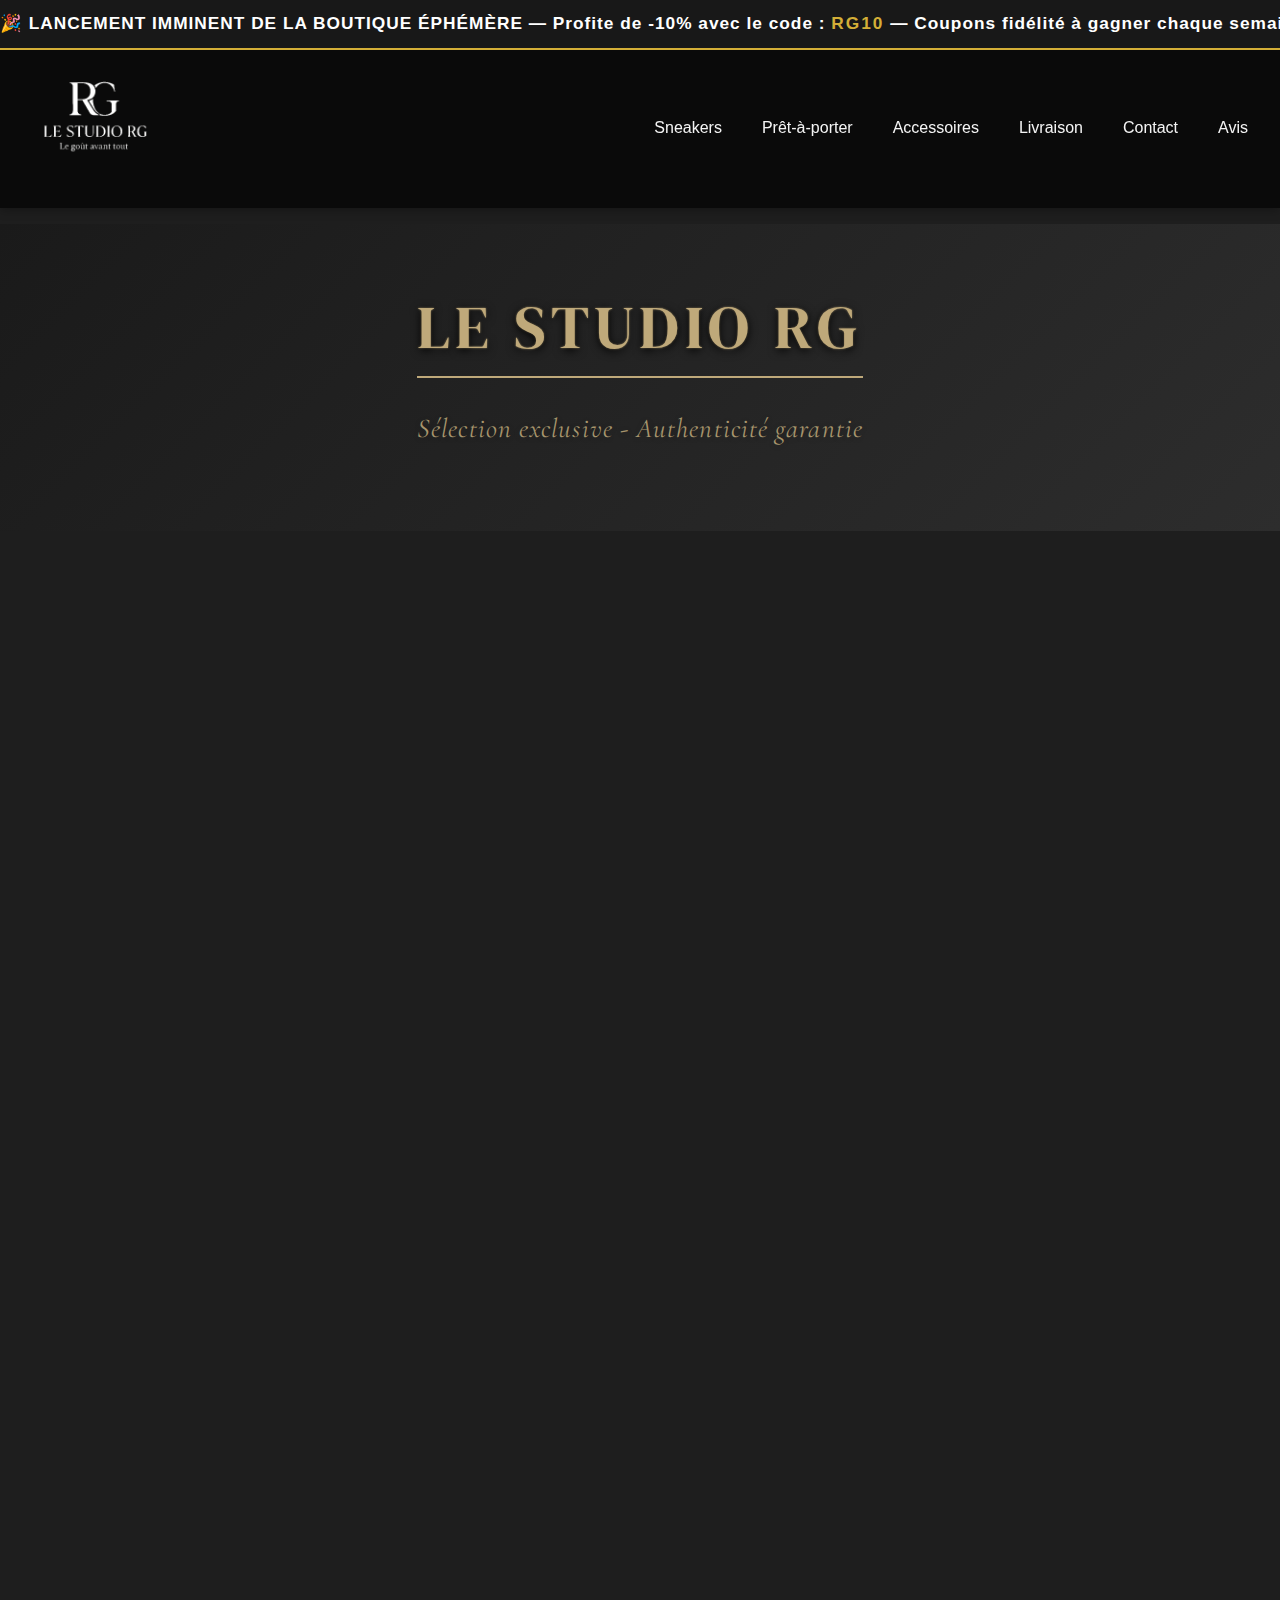
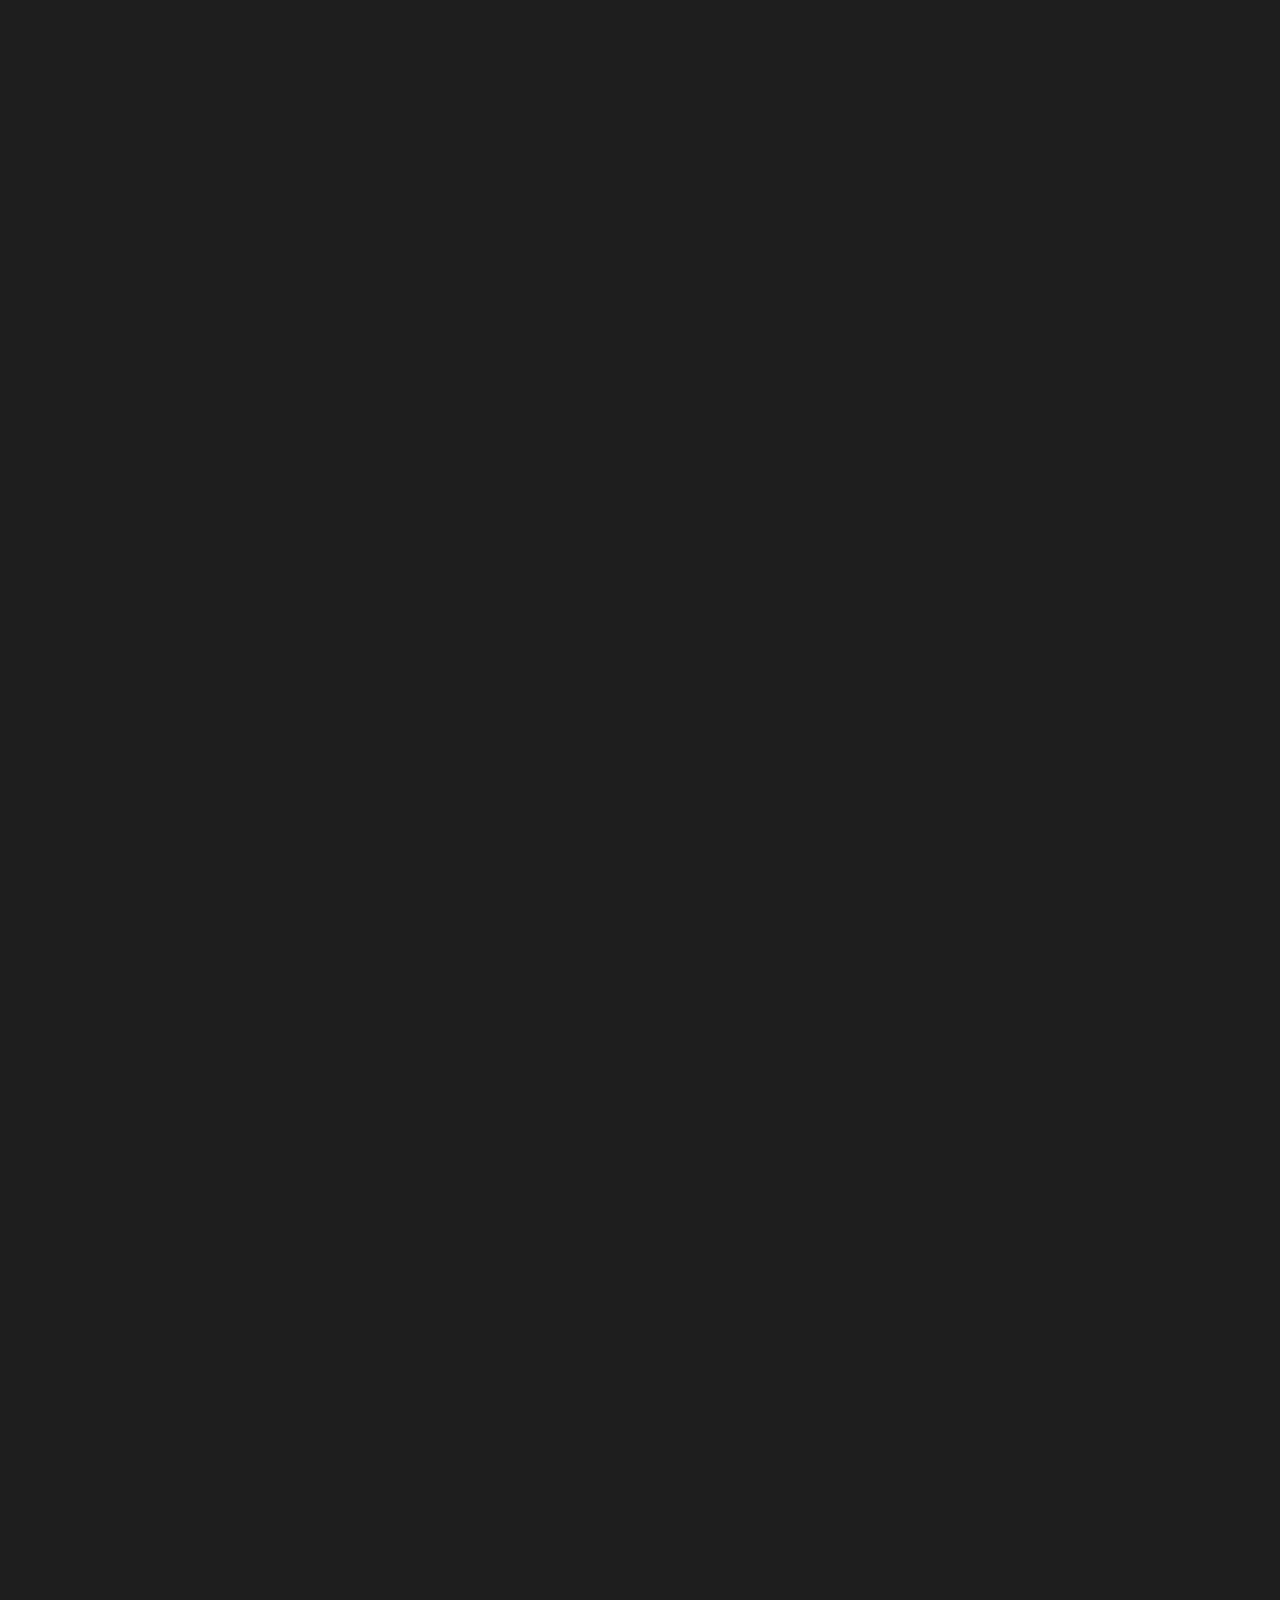
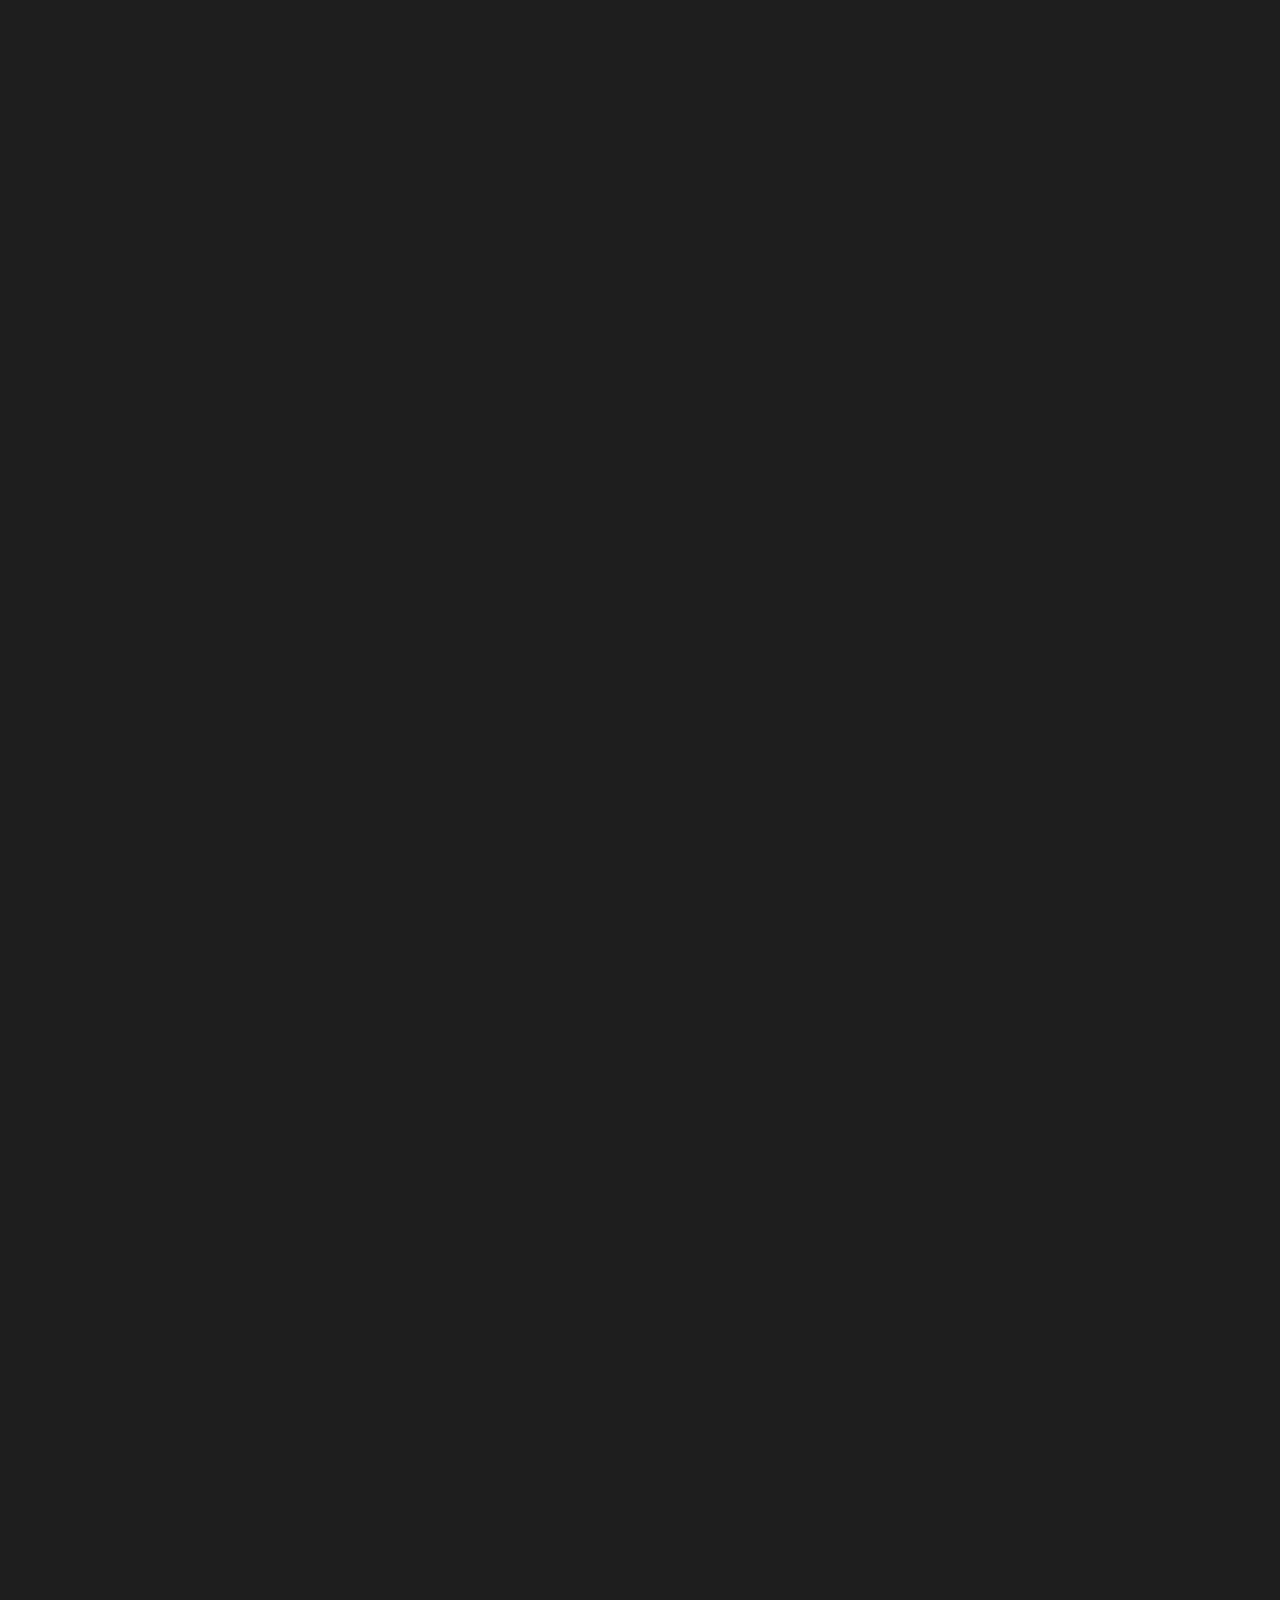
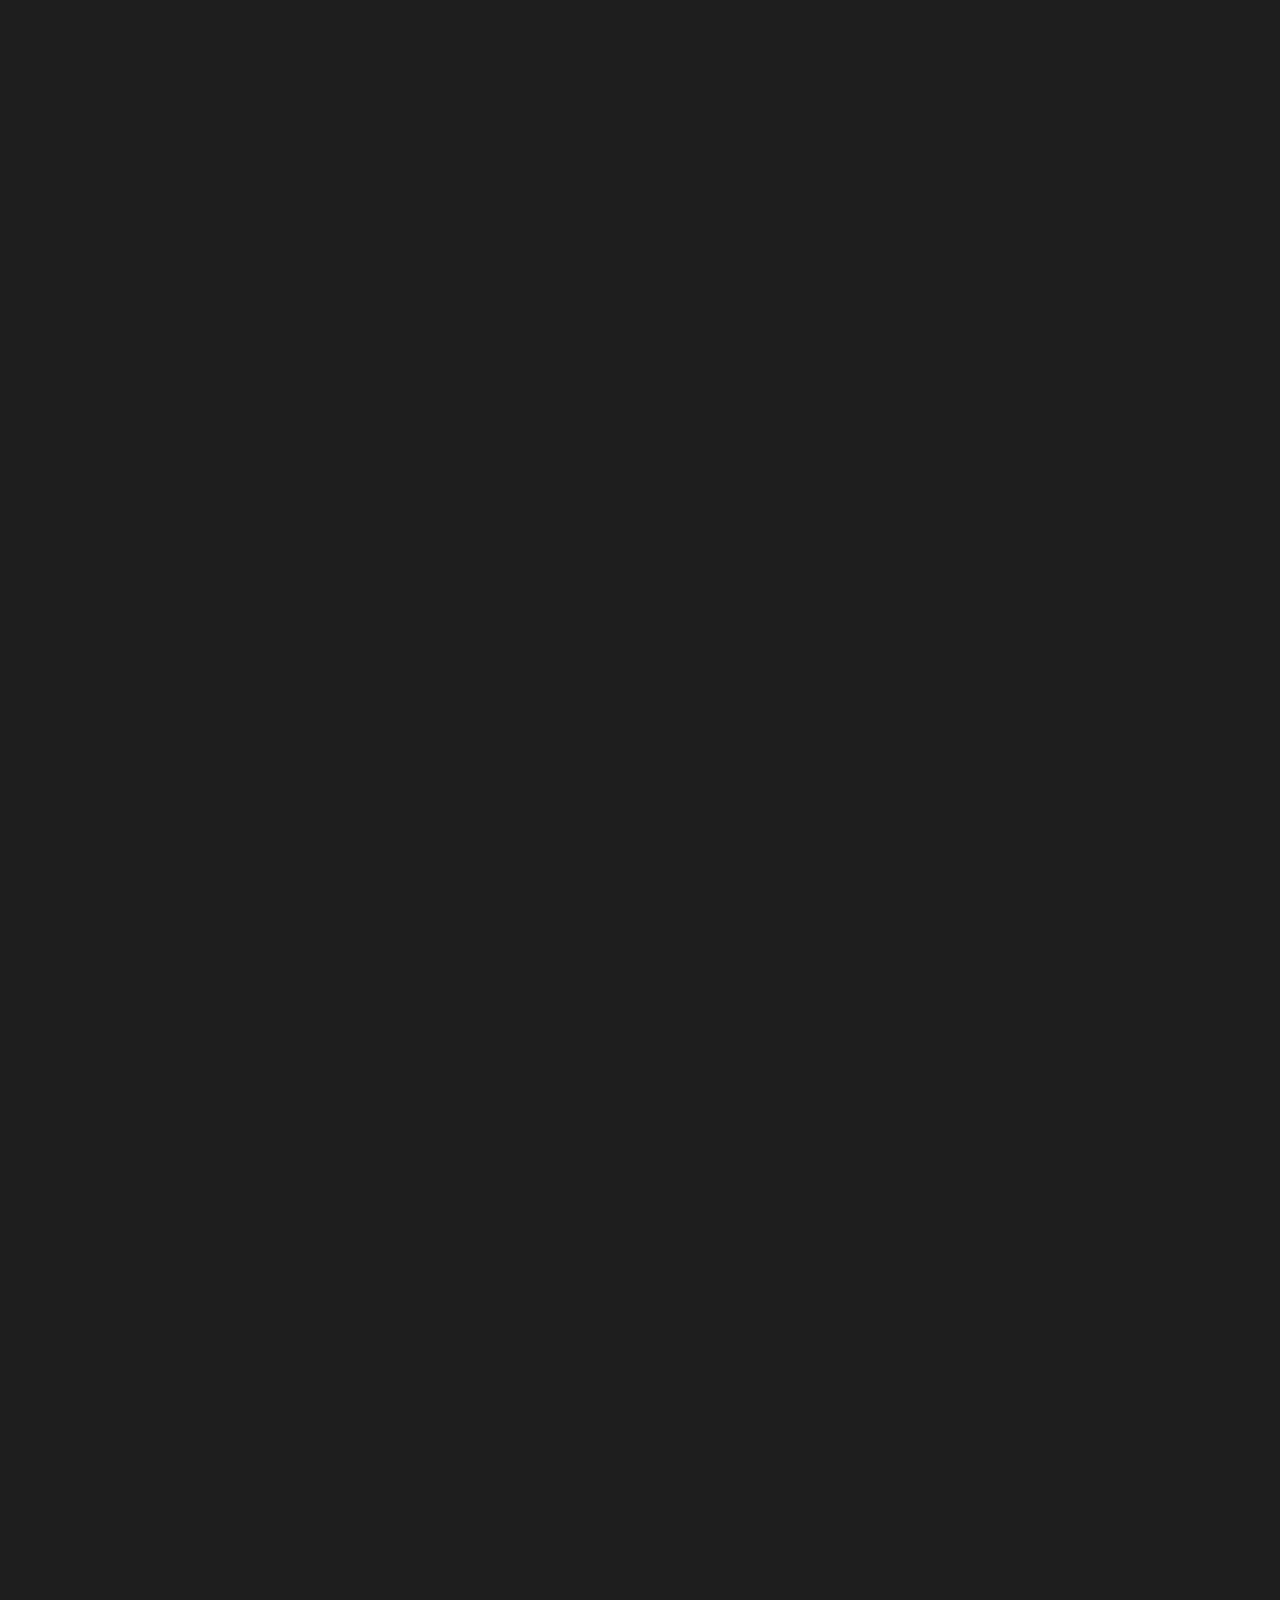
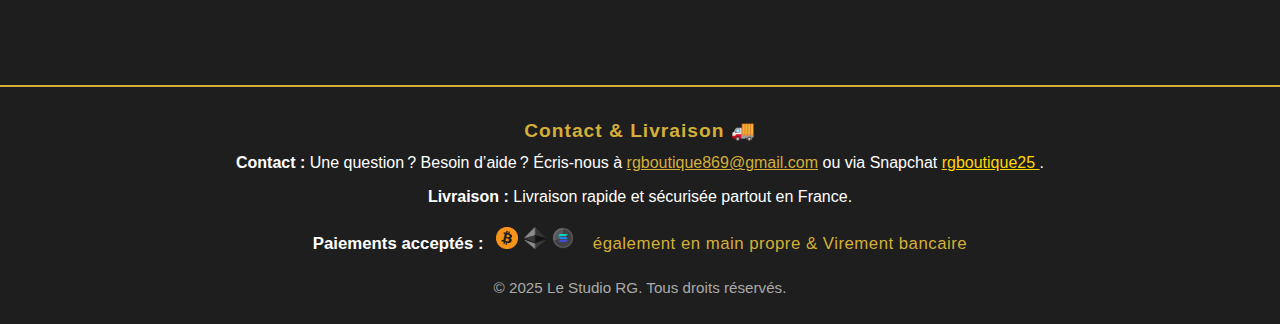
<file: avis.html>
<!DOCTYPE html>
<html lang="fr">
<head>
  <meta charset="UTF-8">
  <meta name="viewport" content="width=device-width, initial-scale=1.0">
  <title>Avis des clients - Le Studio RG</title>
  <meta name="description" content="Avis clients Le Studio RG : retours authentiques sur nos sneakers et accessoires premium.">
  <link rel="stylesheet" href="css/style.css">
  <link rel="stylesheet" href="css/avis.css">
  <link rel="icon" href="assets/logo/logo.png" type="image/png">
  <link href="https://fonts.googleapis.com/css2?family=Cormorant+Garamond:wght@400;700&display=swap" rel="stylesheet">
  <link href="https://fonts.googleapis.com/css2?family=Cinzel:wght@700&display=swap" rel="stylesheet">
  <link href="https://fonts.googleapis.com/css2?family=DM+Serif+Display&display=swap" rel="stylesheet">
  <link href="https://fonts.googleapis.com/css2?family=Playfair+Display:wght@700&display=swap" rel="stylesheet">
</head>
<body class="avis-page">
  <!-- Bandeau promo animé -->
  <div class="marquee-container">
    <div class="marquee">
      🎉 LANCEMENT IMMINENT DE LA BOUTIQUE ÉPHÉMÈRE — Profite de -10% avec le code : <strong>RG10</strong> — Coupons fidélité à gagner chaque semaine ! 🎉
    </div>
  </div>

  <nav class="nav">
    <div class="nav-container">
      <a href="index.html"><img src="assets/logo/logo.png" alt="Logo Le Studio RG" class="logo"></a>
      <button id="burger-btn" class="burger" aria-label="Menu">
        <span class="bar"></span>
        <span class="bar"></span>
        <span class="bar"></span>
      </button>
      <ul id="nav-links" class="nav-links">
        <li><a href="index.html#sneakers">Sneakers</a></li>
        <li><a href="index.html#luxury">Prêt-à-porter</a></li>
        <li><a href="index.html#accessories">Accessoires</a></li>
        <li><a href="index.html#footer-contact">Livraison</a></li>
        <li><a href="index.html#footer-contact">Contact</a></li>
        <li><a href="avis.html" class="active">Avis</a></li>
      </ul>
    </div>
  </nav>

  <header class="header">
    <h1>LE STUDIO RG</h1>
    <p class="slogan">Sélection exclusive - Authenticité garantie</p>
  </header>

  <section id="avis" class="section fade-in">
    <div class="avis-mean-block">
      <img src="assets/logo/Trustpilot_Logo_(2022).svg.png" alt="Trustpilot" class="trustpilot-logo">
      <div>
        <div class="avis-mean-title">Moyenne de la boutique</div>
        <div class="avis-mean-note">
          <span class="avis-mean-score">4.6</span>
          <span class="avis-mean-stars">
            <span class="star">&#9733;</span>
            <span class="star">&#9733;</span>
            <span class="star">&#9733;</span>
            <span class="star">&#9733;</span>
            <span class="star half">&#9733;</span>
          </span>
          <span class="avis-mean-txt">/ 5</span>
        </div>
        <div class="avis-mean-trust">Basé sur 128 avis vérifiés</div>
      </div>
    </div>
    <h2 class="section-title">Avis des clients</h2>
    <div class="testimonial-list">
      <div class="testimonial">
        <div class="testimonial-stars" data-rating="5">
          <span class="star">&#9733;</span>
          <span class="star">&#9733;</span>
          <span class="star">&#9733;</span>
          <span class="star">&#9733;</span>
          <span class="star">&#9733;</span>
        </div>
        <p class="testimonial-text">“Service au top, livraison rapide et produit conforme à la description. Je recommande !”</p>
        <div class="testimonial-author">
          <img src="assets/profile/Sarah-1.jpg" alt="Sarah B" class="testimonial-avatar">
          <span>— Sarah B</span>
        </div>
      </div>
      <div class="testimonial">
        <div class="testimonial-stars" data-rating="4">
          <span class="star">&#9733;</span>
          <span class="star">&#9733;</span>
          <span class="star">&#9733;</span>
          <span class="star">&#9733;</span>
          <span class="star">&#9734;</span>
        </div>
        <p class="testimonial-text">“Des modèles rares et authentiques, parfait pour les passionnés de sneakers.”</p>
        <div class="testimonial-author">
          <img src="assets/profile/medhi.jfif" alt="Mehdi L" class="testimonial-avatar">
          <span>— Mehdi L</span>
        </div>
      </div>
      <div class="testimonial">
        <div class="testimonial-stars" data-rating="5">
          <span class="star">&#9733;</span>
          <span class="star">&#9733;</span>
          <span class="star">&#9733;</span>
          <span class="star">&#9733;</span>
          <span class="star">&#9733;</span>
        </div>
        <p class="testimonial-text">“Accueil chaleureux, conseils personnalisés et qualité irréprochable.”</p>
        <div class="testimonial-author">
          <img src="assets/profile/julie.jfif" alt="Julie R" class="testimonial-avatar">
          <span>— Julie R</span>
        </div>
      </div>
      <div class="testimonial">
        <div class="testimonial-stars" data-rating="4">
          <span class="star">&#9733;</span>
          <span class="star">&#9733;</span>
          <span class="star">&#9733;</span>
          <span class="star">&#9733;</span>
          <span class="star">&#9734;</span>
        </div>
        <p class="testimonial-text">“Super expérience, je reviendrai pour mes prochaines paires !”</p>
        <div class="testimonial-author">
          <img src="assets/profile/karim.jpg" alt="Karim42_" class="testimonial-avatar">
          <span>— Karim42_</span>
        </div>
      </div>
      <div class="testimonial">
        <div class="testimonial-stars" data-rating="5">
          <span class="star">&#9733;</span>
          <span class="star">&#9733;</span>
          <span class="star">&#9733;</span>
          <span class="star">&#9733;</span>
          <span class="star">&#9733;</span>
        </div>
        <p class="testimonial-text">“Commande facile, équipe réactive et produits de qualité.”</p>
        <div class="testimonial-author">
          <img src="assets/profile/lea.jfif" alt="Lea77pink" class="testimonial-avatar">
          <span>— Lea77pink</span>
        </div>
      </div>
      <div class="testimonial">
        <div class="testimonial-stars" data-rating="3">
          <span class="star">&#9733;</span>
          <span class="star">&#9733;</span>
          <span class="star">&#9733;</span>
          <span class="star">&#9734;</span>
          <span class="star">&#9734;</span>
        </div>
        <p class="testimonial-text">“Livraison un peu longue mais produit nickel.”</p>
        <div class="testimonial-author">
          <img src="assets/profile/vincent tag.jpg" alt="Vincent42TAG" class="testimonial-avatar">
          <span>— Vincent42TAG</span>
        </div>
      </div>
      <!-- Ajoute d'autres avis variés ici -->
      <div class="testimonial">
        <div class="testimonial-stars" data-rating="5">
          <span class="star">&#9733;</span>
          <span class="star">&#9733;</span>
          <span class="star">&#9733;</span>
          <span class="star">&#9733;</span>
          <span class="star">&#9733;</span>
        </div>
        <p class="testimonial-text">“Incroyable boutique, j’ai trouvé la paire de mes rêves !”</p>
        <div class="testimonial-author">
          <img src="assets/profile/enzo.jpg" alt="Luffy" class="testimonial-avatar">
          <span>— Enzo_D.</span>
        </div>
      </div>
      <div class="testimonial">
        <div class="testimonial-stars" data-rating="4">
          <span class="star">&#9733;</span>
          <span class="star">&#9733;</span>
          <span class="star">&#9733;</span>
          <span class="star">&#9733;</span>
          <span class="star">&#9734;</span>
        </div>
        <p class="testimonial-text">“Livraison rapide, staff à l’écoute, je recommande !”</p>
        <div class="testimonial-author">
          <img src="assets/profile/katchan.jpg" alt="Sasuke" class="testimonial-avatar">
          <span>— Katchan_Uchiwa</span>
        </div>
      </div>
      <div class="testimonial">
        <div class="testimonial-stars" data-rating="5">
          <span class="star">&#9733;</span>
          <span class="star">&#9733;</span>
          <span class="star">&#9733;</span>
          <span class="star">&#9733;</span>
          <span class="star">&#9733;</span>
        </div>
        <p class="testimonial-text">“Qualité premium, service digne d’un Hokage !”</p>
        <div class="testimonial-author">
          <img src="assets/profile/naruto kid" alt="Naruto" class="testimonial-avatar">
          <span>— Naruto_0KID7</span>
        </div>
      </div>
    </div>
  </section>

  <footer class="footer" id="footer-contact">
    <div class="footer-section">
      <h4>Contact & Livraison 🚚</h4>
      <p>
        <strong>Contact :</strong> Une question ? Besoin d’aide ? Écris-nous à
        <a href="mailto:rgboutique869@gmail.com">rgboutique869@gmail.com</a>
        ou via Snapchat
        <a href="https://www.snapchat.com/add/rgboutique25" target="_blank" style="color:#ffd700; text-decoration:underline;">
          rgboutique25
        </a>.
      </p>
      <p>
        <strong>Livraison :</strong> Livraison rapide et sécurisée partout en France.
      </p>
      <div class="payment-info">
        <strong>Paiements acceptés :</strong>
        <span class="payment-icons">
          <img src="assets/logo/Bitcoin.svg-removebg-preview.png" alt="Bitcoin" title="Bitcoin" class="pay-icon">
          <img src="assets/logo/ETH-removebg-preview.png" alt="Ethereum" title="Ethereum" class="pay-icon">
          <img src="assets/logo/solana-removebg-preview.png" alt="Solana" title="Solana" class="pay-icon">
        </span>
        <span class="pay-text">également en main propre & Virement bancaire</span>
      </div>
    </div>
    <div class="footer-bottom">
      <p>&copy; 2025 Le Studio RG. Tous droits réservés.</p>
    </div>
  </footer>

  <!-- Optionnel : JS pour le burger menu si besoin -->
  <script src="script.js"></script>
</body>
</html>
</file>
<file: css/avis.css>
.testimonial-list {
  display: flex;
  flex-wrap: wrap;
  gap: 2.5rem 2rem;
  justify-content: center;
  margin-top: 2.5rem;
}
.testimonial {
  background: #232323;
  border: 1.5px solid #bfa97a;
  border-radius: 14px;
  box-shadow: 0 2px 12px 0 #d4af3740;
  padding: 1.5rem 2rem;
  max-width: 350px;
  min-width: 260px;
  color: #fff;
  display: flex;
  flex-direction: column;
  align-items: flex-start;
}
.testimonial-list .testimonial {
  display: flex !important;
  flex-direction: column;
}
.testimonial-stars {
  margin-bottom: 0.5em;
  user-select: none;
}
.testimonial-stars .star {
  color: #ffd700;
  font-size: 1.3em;
  margin-right: 2px;
  vertical-align: middle;
  cursor: pointer;
  transition: color 0.2s;
  opacity: 0.7;
}
.testimonial-stars .star.active,
.testimonial-stars .star:hover,
.testimonial-stars .star.hovered {
  color: #ffd700;
  opacity: 1;
}
.testimonial-author {
  margin-top: 1em;
  color: #bfa97a;
  font-style: italic;
  font-size: 1.05em;
}
.avis-mean-block {
  display: flex;
  align-items: center;
  gap: 2.2rem;
  margin-bottom: 2.5rem;
  background: #232323;
  border-radius: 18px;
  padding: 1.5rem 2.5rem;
  box-shadow: 0 2px 24px 0 #d4af3740;
  max-width: 540px;
  margin-left: auto;
  margin-right: auto;
  flex-wrap: wrap;
}
.trustpilot-logo {
  height: 54px;
  width: auto;
  object-fit: contain;
  background: transparent; /* plus de fond blanc */
  border-radius: 0;
  padding: 0;
  box-shadow: none;
  display: block;
}
.avis-mean-title {
  font-family: 'Cinzel', serif;
  font-size: 1.25rem;
  color: #bfa97a;
  font-weight: 700;
  letter-spacing: 0.04em;
  margin-bottom: 0.4em;
  text-align: left;
  text-transform: uppercase;
}
.avis-mean-note {
  display: flex;
  align-items: center;
  gap: 0.7em;
  font-size: 2.3rem;
  font-family: 'DM Serif Display', serif;
  color: #ffd700;
  margin-bottom: 0.2em;
}
.avis-mean-score {
  font-size: 2.3rem;
  color: #ffd700;
  font-family: 'DM Serif Display', serif;
  font-weight: 700;
  margin-right: 0.1em;
}
.avis-mean-stars {
  display: flex;
  align-items: center;
}
.avis-mean-stars .star {
  color: #ffd700;
  font-size: 1.6em;
  margin-right: 2px;
  vertical-align: middle;
  position: relative;
}
.avis-mean-stars .half {
  position: relative;
  display: inline-block;
  overflow: hidden;
  width: 0.8em;
}
.avis-mean-stars .half::after {
  content: '';
  position: absolute;
  left: 50%;
  top: 0;
  width: 50%;
  height: 100%;
  background: #232323;
  z-index: 1;
}
.avis-mean-txt {
  font-size: 1.15rem;
  color: #fff;
  font-family: 'Cormorant Garamond', serif;
  margin-left: 0.2em;
}
.avis-mean-trust {
  font-size: 1rem;
  color: #bfa97a;
  font-family: 'Cormorant Garamond', serif;
  margin-top: 0.3em;
  text-align: left;
}
</file>
<file: css/style.css>
/* RESET ET BASES */
:root {
  --primary: #bfa97a;
  --dark: #111111;
  --darker: #0a0a0a;
  --dark-gray: #1e1e1e;
  --medium-gray: #2d2d2d;
  --light-gray: #3a3a3a;
  --text-light: #f4f4f4;
  --text-muted: #dcdcdc;
  --transition: all 0.3s cubic-bezier(0.25, 0.8, 0.25, 1);
}

* {
  margin: 0;
  padding: 0;
  box-sizing: border-box;
}

body {
  font-family: 'Segoe UI', 'Helvetica Neue', sans-serif;
  background-color: var(--dark-gray);
  color: var(--text-light);
  line-height: 1.6;
  scroll-behavior: smooth;
}

/* TYPOGRAPHIE */
h1, h2, h3, h4 {
  font-weight: 600;
  line-height: 1.2;
}

a {
  text-decoration: none;
  color: inherit;
  transition: var(--transition);
}

/* NAVIGATION AMÉLIORÉE */
.nav {
  background: var(--darker);
  color: white;
  padding: 1rem 2rem;
  position: sticky;
  top: 48px; /* Décale la navbar sous le bandeau promo (ajuste si besoin) */
  z-index: 1000;
  box-shadow: 0 2px 10px rgba(0, 0, 0, 0.3);
}

.nav-container {
  max-width: 1400px;
  margin: 0 auto;
  display: flex;
  justify-content: space-between;
  align-items: center;
}

.logo-container {
  display: flex;
  align-items: center;
  gap: 0.5rem;
}

.logo {
  width: 120px;
  height: auto;
  transition: transform 0.3s ease;
}

.logo:hover {
  transform: scale(1.05);
}

.nav-links {
  display: flex;
  list-style: none;
  gap: 2.5rem;
}

.nav-links li a {
  color: var(--text-light);
  font-weight: 500;
  position: relative;
  padding: 0.5rem 0;
}

.nav-links li a::after {
  content: '';
  position: absolute;
  bottom: 0;
  left: 0;
  width: 0;
  height: 2px;
  background: var(--primary);
  transition: width 0.3s ease;
}

.nav-links li a:hover::after,
.nav-links li a:focus::after {
  width: 100%;
}

.nav-links li a:hover {
  color: var(--primary);
}

/* BURGER MENU ANIMÉ */
.burger {
  display: none;
  flex-direction: column;
  justify-content: space-between;
  width: 28px;
  height: 20px;
  background: transparent;
  border: none;
  cursor: pointer;
  padding: 0;
  z-index: 1001;
}

.burger .bar {
  width: 100%;
  height: 3px;
  background: var(--text-light);
  transition: var(--transition);
  transform-origin: left center;
}

.burger.active .bar:nth-child(1) {
  transform: rotate(45deg) translateY(-2px);
}

.burger.active .bar:nth-child(2) {
  opacity: 0;
}

.burger.active .bar:nth-child(3) {
  transform: rotate(-45deg) translateY(2px);
}

/* HEADER STYLISÉ */
.header {
  text-align: center;
  padding: 4.2rem 1rem 5rem 1rem;
  background: linear-gradient(135deg, #1a1a1a 0%, #2d2d2d 100%);
  position: relative;
  margin-top: 64px; /* Augmente la valeur pour descendre encore le bloc */
}
.header h1 {
  font-family: 'DM Serif Display', serif;
  font-size: 3.8rem;
  color: #bfa97a;
  letter-spacing: 0.1em;
  font-weight: 400;
  text-transform: uppercase;
  text-shadow: 0 2px 10px #000, 0 0 2px #bfa97a;
  margin-bottom: 1rem;
  border-bottom: 2px solid #bfa97a;
  display: inline-block;
  padding-bottom: 0.2em;
}

.header .slogan {
  font-family: 'Cormorant Garamond', serif;
  font-size: 1.70rem; /* Augmenté légèrement */
  color: #bfa97a;
  font-weight: 400;
  letter-spacing: 0.04em;
  opacity: 0.85;
  margin: 0 auto;
  margin-top: 0.5em;
  font-style: italic;
  text-shadow: 0 1px 6px #00000030;
  max-width: 700px;
}

/* SECTIONS MODERNES */
.section {
  padding: 4rem 1.5rem;
  max-width: 1400px;
  margin: 0 auto;
}

.section h2 {
  margin-bottom: 3rem;
  font-size: 2.2rem;
  text-align: center;
  color: var(--primary);
  position: relative;
  display: inline-block;
  padding-bottom: 0.5rem;
}

.section h2::after {
  content: '';
  position: absolute;
  bottom: 0;
  left: 50%;
  transform: translateX(-50%);
  width: 80px;
  height: 3px;
  background: var(--primary);
}

/* FILTRE STYLISÉ */
.filter-bar {
  max-width: 1200px;
  margin: 2rem auto;
  display: flex;
  justify-content: center;
  align-items: center;
  gap: 1rem;
}

.filter-bar label {
  font-weight: 500;
  color: var(--text-light);
}

.filter-group {
  display: flex;
  align-items: center;
  justify-content: center;
  gap: 12px;
  margin: 0 auto 32px auto;
  padding: 14px 0 0 0;
}

.filter-group label {
  color: #d4af37;
  font-weight: 700;
  font-size: 1.08rem;
  letter-spacing: 1px;
}

#brand-filter {
  background: #232323;
  color: #fff;
  border: 1.5px solid #d4af37;
  border-radius: 8px;
  padding: 7px 18px;
  font-size: 1.05rem;
  font-weight: 600;
  outline: none;
  transition: border 0.2s;
}

#brand-filter:focus {
  border-color: #fff;
}

/* CARTES PRODUIT AMÉLIORÉES */
.article-list {
  display: flex;
  flex-wrap: wrap;
  justify-content: center; /* Centre toutes les cards dans la liste */
  gap: 16px;
}

.card {
  display: flex;
  flex-direction: column;
  align-items: center;
  justify-content: center;
  text-align: center;
  background: var(--dark-gray);
  border-radius: 12px;
  box-shadow: 0 2px 8px rgba(0,0,0,0.07), 0 0 12px 2px #d4af37;
  border: 1.5px solid #d4af37;
  padding: 18px 10px;
  margin: 12px;
  width: 290px;              /* <-- plus petit qu'avant */
  max-width: 95vw;
  transition: box-shadow 0.3s;
  position: relative;
}

.card:hover {
  /* Supprime tout effet d'agrandissement */
  box-shadow: 0 2px 8px rgba(0,0,0,0.07), 0 0 18px 4px #d4af37;
}

.card img {
  width: 100%;
  height: 300px;
  object-fit: cover;
  transition: none; /* plus d'effet d'agrandissement */
}

.card:hover img {
  transform: none; /* sécurité : aucune transformation */
}

.card-content {
  padding: 1.5rem;
}

.card h4 {
  color: #d4af37;         /* Doré */
  font-weight: bold;
  text-align: center;
  margin: 12px 0 8px 0;
  letter-spacing: 1px;
}

.card p {
  margin: 0.3rem 0;
  color: var(--text-muted);
  font-size: 0.95rem;
}

/* DESCRIPTION ANIMÉE */
.description {
  max-height: 0;
  overflow: hidden;
  transition: max-height 0.5s ease, padding 0.3s ease;
  background: var(--dark-gray);
  font-size: 0.9rem;
  color: var(--text-muted);
  line-height: 1.5;
}

.card.active .description {
  max-height: 200px;
  padding: 1rem;
  border-top: 1px solid rgba(191, 169, 122, 0.2);
}

/* SECTIONS CONTACT & LIVRAISON */
.delivery,
#contact {
  background: var(--dark);
  padding: 3rem 1.5rem;
  max-width: 1000px;
  margin: 3rem auto;
  border-radius: 10px;
  box-shadow: 0 5px 15px rgba(0, 0, 0, 0.1);
}

.delivery h3,
#contact h2 {
  text-align: center;
  font-size: 1.8rem;
  margin-bottom: 1.5rem;
  color: var(--primary);
}

.delivery p,
#contact p {
  text-align: center;
  margin: 1rem 0;
  color: var(--text-muted);
  max-width: 700px;
  margin-left: auto;
  margin-right: auto;
}

#contact a {
  color: var(--primary);
  font-weight: 500;
  position: relative;
}

#contact a::after {
  content: '';
  position: absolute;
  bottom: -2px;
  left: 0;
  width: 0;
  height: 1px;
  background: var(--primary);
  transition: width 0.3s ease;
}

#contact a:hover::after {
  width: 100%;
}

/* FOOTER ENRICHIE */
footer {
  background: var(--dark-gray, #181818);
  color: #fff;
  padding: 32px 0 16px 0;
  margin-top: 48px;
  text-align: center;
  border-top: 2px solid #d4af37;
}

footer p {
  margin: 0.5rem 0;
}

.footer-section {
  margin-bottom: 18px;
}

.footer h4 {
  color: #d4af37;
  margin-bottom: 8px;
  font-size: 1.2rem;
  letter-spacing: 1px;
}

.footer a {
  color: #d4af37;
  text-decoration: underline;
}

.footer-bottom {
  font-size: 0.95em;
  color: #aaa;
  margin-top: 12px;
}

/* ANIMATIONS */
@keyframes fadeIn {
  from { opacity: 0; transform: translateY(30px); }
  to { opacity: 1; transform: translateY(0); }
}

@keyframes glow {
  0%, 100% { filter: drop-shadow(0 0 5px rgba(191, 169, 122, 0.7)); }
  50% { filter: drop-shadow(0 0 15px rgba(191, 169, 122, 0.9)); }
}

.fade-in {
  opacity: 0;
  animation: fadeIn 0.8s forwards;
}

.fade-in.delay-1 { animation-delay: 0.2s; }
.fade-in.delay-2 { animation-delay: 0.4s; }
.fade-in.delay-3 { animation-delay: 0.6s; }

.logo {
  animation: glow 3s infinite ease-in-out;
}

/* RESPONSIVE DESIGN */
@media (max-width: 992px) {
  .header h1 {
    font-size: 2.8rem;
  }
  
  .article-list {
    grid-template-columns: repeat(auto-fill, minmax(240px, 1fr));
  }
}

@media (max-width: 768px) {
  .nav-links {
    position: fixed;
    top: 0;
    right: -100%;
    width: 70%;
    height: 100vh;
    background: var(--dark);
    flex-direction: column;
    justify-content: center;
    align-items: center;
    gap: 2rem;
    transition: right 0.4s ease-in-out;
    padding: 2rem;
  }

  .nav-links.active {
    right: 0;
  }

  .burger {
    display: flex;
  }

  .header {
    padding: 4rem 1rem;
  }

  .header h1 {
    font-size: 2.2rem;
  }

  .header .slogan {
    font-size: 1.1rem;
  }

  .section {
    padding: 3rem 1rem;
  }

  .bottom-row {
    flex-direction: column;
    gap: 24px;
    margin: 32px auto 0 auto;
    max-width: 98vw;
  }
  .bottom-row .testimonial-carousel,
  .bottom-row .alert-warning-card {
    max-width: 100%;
    width: 100%;
    align-self: stretch;
  }
}

@media (max-width: 576px) {
  .filter-bar {
    flex-direction: column;
  }
  
  .article-list {
    grid-template-columns: 1fr;
  }
  
  .card img {
    height: 250px;
  }
}

.sizes {
  display: flex;
  flex-wrap: nowrap;
  gap: 1.2em;
  justify-content: center;
  margin-bottom: 0.5em;
  max-width: 95%;
  overflow-x: auto;
  scrollbar-width: thin;
  scrollbar-color: #bfa97a #232323;
}
.sizes::-webkit-scrollbar {
  height: 6px;
  background: #232323;
}
.sizes::-webkit-scrollbar-thumb {
  background: #bfa97a;
  border-radius: 4px;
}

.size {
  display: flex;
  align-items: center;
  justify-content: center;
  min-width: 2.2em;
  min-height: 2.2em;
  border: 2px solid #bfa97a;
  border-radius: 50%;
  background: transparent;
  color: #ffd700;
  font-weight: 600;
  font-size: 1em;
  transition: background 0.18s, color 0.18s, border 0.18s;
  box-shadow: 0 0 0 2px #bfa97a33;
  padding: 0;
}

.size img {
  height: 1.3em;
  width: 1.3em;
  object-fit: contain;
  display: inline-block;
  margin-right: 0.3em;
  vertical-align: middle;
}

.size:hover {
  background: #bfa97a33;
  color: #fff;
  border-color: #ffd700;
}

.image-carousel {
  position: relative;
  width: 100%;
  overflow: hidden;
}

.carousel-image {
  display: none;
  width: 100%;
  border-radius: 8px;
}

.carousel-image.active {
  display: block;
}

.carousel-btn {
  position: absolute;
  top: 50%;
  transform: translateY(-50%);
  background: rgba(0,0,0,0.5);
  color: white;
  border: none;
  font-size: 20px;
  padding: 6px 10px;
  cursor: pointer;
  z-index: 2;
}

.carousel-btn.left {
  left: 5px;
}

.carousel-btn.right {
  right: 5px;
}

.subcategory h3 {
  color: #fff;
  font-size: 2.1rem;
  font-weight: 700;
  text-align: center;
  letter-spacing: 1px;
  margin: 2.2rem 0 1.2rem 0;
  text-shadow: 0 2px 8px rgba(0,0,0,0.25);
}

.payment-info {
  margin-top: 18px;
  font-size: 1.05em;
}
.payment-icons {
  display: inline-flex;
  align-items: center;
  gap: 6px;
  margin: 0 8px;
}
.pay-icon {
  width: 22px;
  height: 22px;
  vertical-align: middle;
  border-radius: 4px;
  background: transparent; /* Enlève le fond blanc */
  box-shadow: none;        /* Enlève l'ombre si besoin */
}
.pay-text {
  margin-left: 6px;
  color: #d4af37;
  font-weight: 500;
  letter-spacing: 0.5px;
}

/* MARQUEE */
.marquee-container {
  width: 100%;
  overflow: hidden;
  background: #181818;
  border-bottom: 2px solid #d4af37;
  padding: 0;
  margin-bottom: 0;
  position: fixed;
  top: 0;
  left: 0;
  z-index: 1001;
}

/* Si tu veux qu'il soit TOUJOURS visible même au-dessus de la navbar, utilise plutôt :
.marquee-container {
  position: fixed;
  top: 0;
  left: 0;
  width: 100%;
  z-index: 1001;
}
*/

.marquee {
  display: inline-block;
  white-space: nowrap;
  color: #fff;
  font-size: 1.08rem;
  font-weight: 600;
  letter-spacing: 1px;
  padding: 10px 0;
  animation: marquee 18s linear infinite;
}

.marquee strong {
  color: #d4af37;
  letter-spacing: 2px;
}

@keyframes marquee {
  0%   { transform: translateX(100%);}
  100% { transform: translateX(-100%);}
}

/* HERO SECTION */
.hero {
  background: linear-gradient(90deg, #181818 60%, #232323 100%);
  border: 2px solid #d4af37;
  border-radius: 18px;
  margin: 32px auto 24px auto;
  max-width: 700px;
  padding: 32px 28px 22px 28px;
  box-shadow: 0 4px 24px 0 rgba(212,175,55,0.08), 0 0 0 2px #d4af37 inset;
  text-align: center;
  position: relative;
}

.hero h2 {
  color: #d4af37;
  font-size: 2.2rem;
  font-weight: 800;
  letter-spacing: 2px;
  margin-bottom: 10px;
  text-shadow: 0 2px 12px rgba(0,0,0,0.18);
}

.hero p {
  color: #fff;
  font-size: 1.18rem;
  font-weight: 500;
  margin-bottom: 0;
  letter-spacing: 1px;
  text-shadow: 0 1px 8px rgba(0,0,0,0.13);
}

.cartier-img {
  width: auto;
  max-width: 100%;
  height: 120px;
  object-fit: contain;
  display: block;
  margin: 0 0 0 10px; /* Décale l'image vers la droite */
  background: transparent;
  border-radius: 8px;
}

.counters {
  display: flex;
  justify-content: center;
  gap: 48px;
  margin: 2.5rem 0 2rem 0;
}
.counter-box {
  text-align: center;
}
.counter {
  font-size: 2.2rem;
  font-weight: 800;
  color: #d4af37;
  display: block;
  margin-bottom: 0.2rem;
  letter-spacing: 1px;
}
.counter-label {
  color: #fff;
  font-size: 1.05rem;
  font-weight: 500;
  letter-spacing: 0.5px;
}

/* CAROUSEL TÉMOIGNAGES */
.testimonial-carousel {
  position: relative;
  max-width: 480px;
  margin: 48px auto 32px auto;
  background: #232323;
  border: 2px solid #d4af37;
  border-radius: 16px;
  padding: 32px 28px 28px 28px;
  box-shadow: 0 4px 24px 0 rgba(212,175,55,0.08);
  text-align: center;
  overflow: hidden;
}

.testimonial {
  display: none;
  opacity: 0;
  transition: opacity 0.5s;
}

.testimonial.active {
  display: block;
  opacity: 1;
}

.testimonial-text {
  color: #fff;
  font-size: 1.15rem;
  font-style: italic;
  margin-bottom: 16px;
  letter-spacing: 0.5px;
}

.testimonial-author {
  color: #d4af37;
  font-weight: 700;
  font-size: 1.05rem;
  letter-spacing: 1px;
}

.testimonial-btn {
  position: absolute;
  top: 50%;
  transform: translateY(-50%);
  background: #181818;
  color: #d4af37;
  border: none;
  font-size: 2rem;
  padding: 6px 14px;
  border-radius: 50%;
  cursor: pointer;
  z-index: 2;
  transition: background 0.2s;
}
.testimonial-btn.left { left: 10px; }
.testimonial-btn.right { right: 10px; }
.testimonial-btn:hover { background: #d4af37; color: #181818; }

#scrollTopBtn {
  display: none;
  position: fixed;
  bottom: 32px;
  right: 32px;
  z-index: 1200;
  background: #d4af37;
  color: #181818;
  border: none;
  border-radius: 50%;
  width: 48px;
  height: 48px;
  font-size: 2rem;
  box-shadow: 0 2px 12px rgba(0,0,0,0.18);
  cursor: pointer;
  transition: background 0.2s, transform 0.2s;
}
#scrollTopBtn:hover {
  background: #fff;
  color: #d4af37;
  transform: scale(1.08);
}

.badge-animated {
  background: #d4af37;
  color: #181818;
  font-weight: 700;
  padding: 4px 14px;
  border-radius: 16px;
  font-size: 1rem;
  position: absolute;
  top: 18px;
  left: 18px;
  z-index: 2;
  box-shadow: 0 2px 8px rgba(212,175,55,0.18);
  animation: badgePulse 1.2s infinite alternate;
  letter-spacing: 1px;
}
@keyframes badgePulse {
  0% { box-shadow: 0 0 0 0 #d4af3740; }
  100% { box-shadow: 0 0 16px 8px #d4af3720; }
}

.badge-animated.nouveaute {
  top: 64px; /* Décale un peu plus vers le bas */
}

/* ALERTES */
.alert-warning {
  width: 100%;
  background: linear-gradient(90deg, #ffeb3b 60%, #ffe082 100%);
  color: #181818;
  font-weight: 700;
  font-size: 1.08rem;
  text-align: center;
  padding: 14px 0 12px 0;
  border-bottom: 3px solid #d4af37;
  letter-spacing: 1px;
  position: fixed;
  top: 0;
  left: 0;
  z-index: 2002;
  display: flex;
  align-items: center;
  justify-content: center;
  gap: 18px;
  animation: alertFadeIn 1.2s cubic-bezier(0.25, 0.8, 0.25, 1);
  box-shadow: 0 2px 18px 0 #d4af3740;
}

@keyframes alertFadeIn {
  from { opacity: 0; transform: translateY(-40px);}
  to   { opacity: 1; transform: translateY(0);}
}

.alert-warning .alert-icon {
  font-size: 1.5em;
  animation: alertPulse 1.2s infinite alternate;
  color: #d32f2f;
}

@keyframes alertPulse {
  0% { filter: drop-shadow(0 0 0 #d32f2f); }
  100% { filter: drop-shadow(0 0 8px #d32f2f); }
}

.alert-warning a {
  color: #d32f2f;
  text-decoration: underline;
  font-weight: 700;
}

.alert-warning strong {
  color: #d32f2f;
  font-weight: 800;
  letter-spacing: 1px;
}

.alert-warning-site {
  width: 100%;
  background: linear-gradient(90deg, #232323 60%, #181818 100%);
  color: #d32f2f;
  font-weight: 700;
  font-size: 1.08rem;
  text-align: center;
  padding: 14px 0 12px 0;
  border-bottom: 2px solid #d4af37;
  border-top: 2px solid #d4af37;
  letter-spacing: 1px;
  position: sticky;
  top: 200px; /* ← Augmente cette valeur pour descendre le bloc warning */
  z-index: 1100;
  display: flex;
  align-items: center;
  justify-content: center;
  gap: 18px;
  animation: alertFadeIn 1.2s cubic-bezier(0.25, 0.8, 0.25, 1);
  box-shadow: 0 2px 18px 0 #d4af3740;
  margin-bottom: 0; /* Supprime l'espace sous le warning */
}

.alert-warning-site .alert-icon {
  font-size: 1.5em;
  animation: alertPulse 1.2s infinite alternate;
  color: #d4af37;
}

.alert-warning-site a {
  color: #d4af37;
  text-decoration: underline;
  font-weight: 700;
}

.alert-warning-site strong {
  color: #d32f2f;
  font-weight: 800;
  letter-spacing: 1px;
}

.alert-warning-card {
  max-width: 520px;
  margin: 32px auto 0 auto;
  background: #232323;
  color: #d32f2f;
  border: 1.5px solid #d4af37;
  border-radius: 14px;
  box-shadow: 0 2px 12px 0 #d4af3740;
  padding: 18px 22px;
  display: flex;
  align-items: center;
  gap: 14px;
  font-size: 1.02rem;
  font-weight: 500;
  justify-content: center;
  animation: alertFadeIn 1.2s cubic-bezier(0.25, 0.8, 0.25, 1);
}

.alert-warning-card .alert-icon {
  font-size: 1.4em;
  color: #d4af37;
  animation: alertPulse 1.2s infinite alternate;
}

.alert-warning-card a {
  color: #d4af37;
  text-decoration: underline;
  font-weight: 700;
}

.alert-warning-card strong {
  color: #d32f2f;
  font-weight: 800;
  letter-spacing: 1px;
}

.alert-warning-footer {
  max-width: 340px;
  margin: 18px auto 0 auto;
  background: #232323;
  color: #d32f2f;
  border: 1px solid #d4af37;
  border-radius: 10px;
  box-shadow: 0 1px 6px 0 #d4af3720;
  padding: 8px 12px;
  display: flex;
  align-items: center;
  gap: 8px;
  font-size: 0.93rem;
  font-weight: 500;
  justify-content: center;
}

.alert-warning-footer .alert-icon {
  font-size: 1.1em;
  color: #d4af37;
  animation: alertPulse 1.2s infinite alternate;
}

.alert-warning-footer a {
  color: #d4af37;
  text-decoration: underline;
  font-weight: 700;
}

.alert-warning-footer strong {
  color: #d32f2f;
  font-weight: 700;
  letter-spacing: 0.5px;
}

.bottom-row {
  display: flex;
  justify-content: center;
  align-items: stretch; /* ← change flex-start en stretch */
  gap: 32px;
  margin: 40px auto 0 auto;
  max-width: 1100px;
}

.bottom-row .testimonial-carousel,
.bottom-row .alert-warning-card {
  flex: 2 1 500px;
  max-width: 480px;
  margin: 0;
  align-self: stretch; /* ← assure la même hauteur */
  display: flex;
  flex-direction: column;
  justify-content: center;
}

@media (max-width: 768px) {
  .bottom-row {
    flex-direction: column;
    gap: 24px;
    margin: 32px auto 0 auto;
    max-width: 98vw;
  }
  .bottom-row .testimonial-carousel,
  .bottom-row .alert-warning-card {
    max-width: 100%;
    width: 100%;
    align-self: stretch;
  }
}

.badges {
  display: flex;
  flex-wrap: wrap;
  gap: 8px;
  margin-bottom: 8px;
  align-items: center;
}

.badge {
  display: inline-block;
  padding: 4px 10px;
  border-radius: 12px;
  font-size: 0.95rem;
  font-weight: 600;
  margin: 0;
  white-space: nowrap;
}

/* Affiche tous les témoignages sur la page avis.html */
.avis-page .testimonial-list .testimonial {
  display: flex !important;
  opacity: 1 !important;
  flex-direction: column;
  transition: none;
}

/* Désactive le masquage du carousel sur la page avis */
.avis-page .testimonial {
  display: flex !important;
  opacity: 1 !important;
  flex-direction: column;
  transition: none;
}

.price-flash {
  color: #fff;
  font-weight: 700;
  font-size: 1.25em;
  animation: flash-glow 1s infinite alternate;
  letter-spacing: 0.03em;
  text-shadow: 0 0 8px #ffd700, 0 0 16px #ffd70099;
}

@keyframes flash-glow {
  0% {
    color: #fff;
    text-shadow: 0 0 8px #ffd700, 0 0 16px #ffd70099;
    filter: brightness(1.2);
  }
  100% {
    color: #ffd700;
    text-shadow: 0 0 18px #fff200, 0 0 32px #ffd700cc;
    filter: brightness(1.5);
  }
}
</file>
